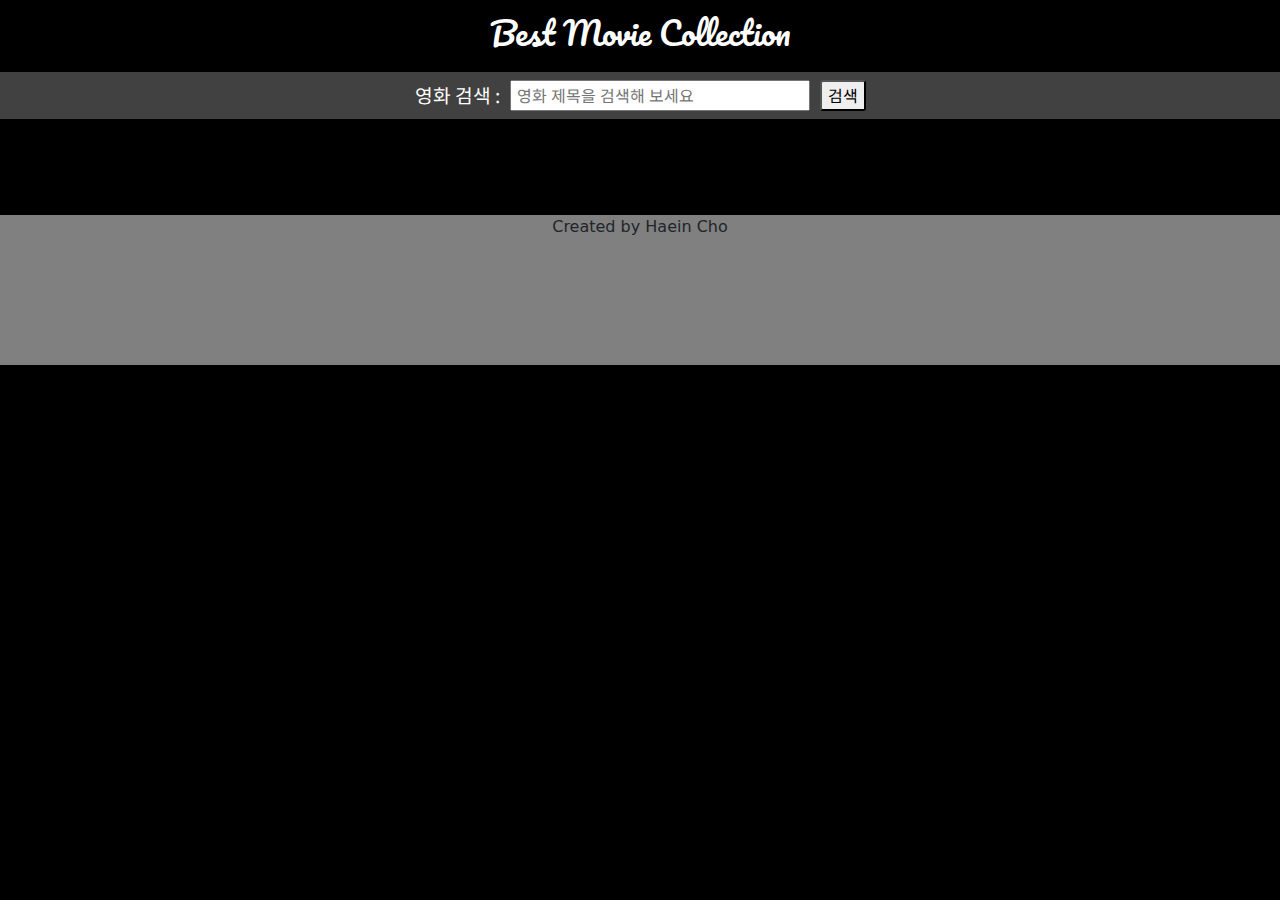
<file: index.html>
<!DOCTYPE html>
<html lang="en">

<head>
  <meta charset="UTF-8">
  <meta name="viewport" content="width=device-width, initial-scale=1.0">
  <title>Best Movie Collection</title>
  <link href="https://cdn.jsdelivr.net/npm/bootstrap@5.3.3/dist/css/bootstrap.min.css" rel="stylesheet"
    integrity="sha384-QWTKZyjpPEjISv5WaRU9OFeRpok6YctnYmDr5pNlyT2bRjXh0JMhjY6hW+ALEwIH" crossorigin="anonymous">

  <link rel="stylesheet" href="style.css">
</head>

<body>
  <header>
    <div class="header">
      <h2>Best Movie Collection</h2>
    </div>
    <div class="search">
      <!-- <div class="container"> -->
      <label for="search-input">영화 검색 :</label>
      <input id="search-input" placeholder="영화 제목을 검색해 보세요">
      <button id="search-btn">검색</button>
      <!-- </div> -->
    </div>
  </header>

  <div class="main">
    <div class="mycards">
      <div class="row">
        <!-- 카드가 추가될 위치 -->
        

      </div>
    </div>
  </div>

  <footer>
    Created by Haein Cho
  </footer>

  <script src="script.js"></script>
</body>

</html>
</file>
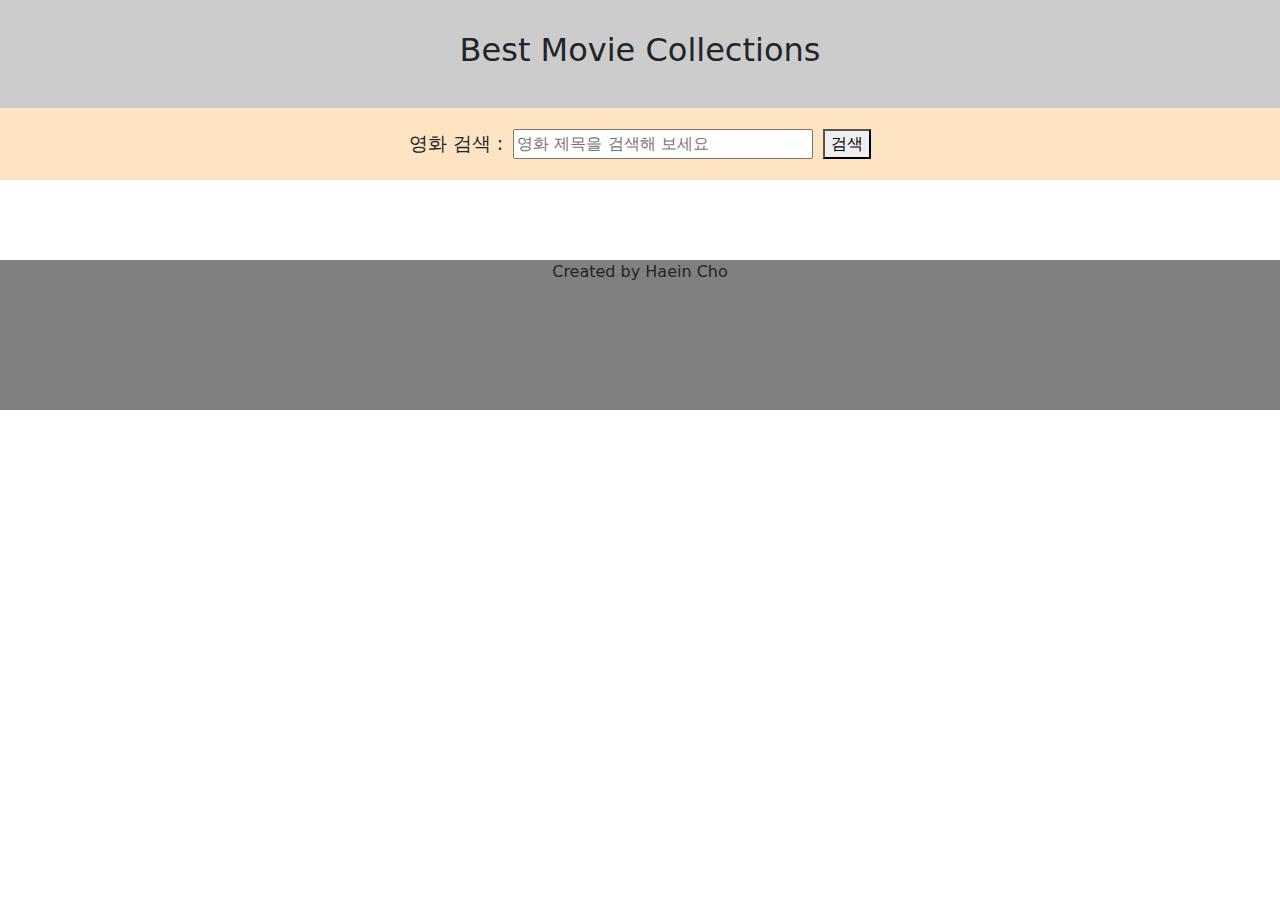
<file: base/index.html>
<!DOCTYPE html>
<html lang="ko">
<head>
  <meta charset="UTF-8">
  <meta name="viewport" content="width=device-width, initial-scale=1.0">
  <title>Best Movie Collections</title>
  <link href="https://cdn.jsdelivr.net/npm/bootstrap@5.3.3/dist/css/bootstrap.min.css" rel="stylesheet" integrity="sha384-QWTKZyjpPEjISv5WaRU9OFeRpok6YctnYmDr5pNlyT2bRjXh0JMhjY6hW+ALEwIH" crossorigin="anonymous">
  
  <link rel="stylesheet" href="style.css">
</head>
<body>
  <header>
    <div class="header">
      <h2>Best Movie Collections</h2>
    </div>
    <div class="search">
      <!-- <div class="container"> -->
        <label for="search-input">영화 검색 :</label>
        <input id="search-input" placeholder="영화 제목을 검색해 보세요">
        <button id="search-btn" >검색</button>
      <!-- </div> -->
    </div>
  </header>
  
  <div class="main">
    <div class="mycards">
      <div class="row row-cols-1 row-cols-md-3 g-4">
        
      </div>
    </div>
  </div>
  
  <footer>
    Created by Haein Cho
  </footer>
  
  <script src="script.js"></script>
</body>
</html>
</file>
<file: style.css>
@import url('https://fonts.googleapis.com/css2?family=Noto+Sans+KR:wght@100..900&family=Noto+Sans:ital,wght@0,100..900;1,100..900&family=Pacifico&display=swap');

body {
  background-color: black;
}

/* header */
header {
  width: 100%;;
  height: 120px;

  display: flex;
  flex-direction: column;
  justify-content: center;

  /* 상단 고정 */
  position: fixed;
  top: 0;
  z-index:1;

}
header .header {
  width: 100%;
  height: 60%;
  margin: 0 auto;

  background-color: black;

  display: flex;
  align-items: center;
  justify-content: center;

  font-family: "Pacifico", sans-serif;
  color: white;
}

header .search {
  width: 100%;
  height: 40%;
  background-color: rgb(65, 65, 65);
  border-bottom: 1px solid black;

  margin: auto;

  display: flex;
  /* flex-direction: row; */
  align-items: center;
  justify-content: center;

  font-family: 'Noto Sans KR', sans-serif;
}
/* header .search {
  display: flex;
  flex-direction: row;
} */
header .search label {
  font-size: larger;
  color: white;
}
header .search input {
  width: 300px;
  margin-left: 10px;
  margin-right: 10px;
  padding-bottom: 2px;
  padding-left: 5px;
}
header .search button {
  text-align: center;
  padding-bottom: 2px;

  border-radius: 3px;
}
/* header .container {
  display: flex;
  flex-direction: row;
}
header .container #labelGetMovie {
  font-size: larger;
}
header .container #getMovie {
  width: 200px;
  margin-left: 10px;
  margin-right: 10px;
}
header .container button {
  text-align: center;
} */





/* main */
.main {
  width: 100%;
  /* margin-top: 20px; */
  /* padding-left: 5%;
  padding-right: 5%; */
  margin-top: 135px; /* 기존 15px + 헤더 높이 120px*/
  margin-bottom: 80px;

  font-family: "Noto Sans", sans-serif;
}

.mycards {
  /* 전체 폭 맞춰주기 */
  width: 90%;
  margin: 0 auto;
}

.mycards .row { 
  /* 기존에 이상한 margin과 padding이 존재해 삭제 */
  padding: 0;
  margin: 0;

  display: flex;
  flex-direction: row;
  /* justify-content: space-around; */
  align-items: center;
}

.mycards .col {
  width: 300px;
  height: 518px;

  /* 의미없는 margin, padding 제거 */
  padding: 0;
  margin: 15px; /* 이상한 margin 조정 및 적절한 간격 조정*/

}


.card-set {
  position: relative; /*.card hover를 위함*/

  width: 300px;
  height: 518px;

  margin: auto;
}



.card {
  width: 300px;
  /* height: 720px; */

  /* display: flex; */
  /* flex-direction: column; */
  /* align-items: center; */
  /* justify-content: center; */

  border-radius: 15px;
  background-color: rgb(65, 65, 65);
  border: none;
  color: black;

  margin: 0 auto;
  /* padding-top: 20px; */

}


.card-img-top {
  object-fit: cover;
  width: 300px;
  border-radius: 20px;
  padding: 20px;
}


.card-title {
  margin: auto;
}
.card-title h5 {
  text-align: center;
}

.card-hover {
  position: absolute;
  top: 0px;

  background-color: transparent;

  width: 300px;
  height: 518px;

  display: flex;
  flex-direction: column;
  align-items: center;
  /* justify-content: center; */

  border-radius: 15px;
  border: none;
  color: black;

  margin: 0 auto;
  padding: 0 20px;
}
.card-hover .card-title {
  color: transparent;
}
.card-hover .card-text {
  width: 100%;
  height: 430px;

  text-align: justify;

  color: transparent;
  padding: 20px 0;

  /* 고정된 크기의 text 상자에 스크롤 넣기 */
  overflow: scroll;
}



.card-set:hover .card-hover{
  background-color: rgba(0, 0, 0, 0.523);
  box-shadow: 0 0 10px gray;
}

.card-set:hover .card-hover .card-title {
  color:white;
}
.card-set:hover .card-hover .card-text {
  color:white;
}
.card-set:hover .card .card-title {
  color: transparent;
}















/* footer */
footer {
  width: 100%;
  height: 150px;
  background-color: grey;

  /* justify-content: center; */
  text-align: center;
}
</file>
<file: base/style.css>
/* header */
header {
  height: 180px;

  display: flex;
  flex-direction: column;
  justify-content: center;
}
header .header {
  width: 100%;
  height: 60%;
  margin: 0 auto;

  background-color: #ccc;

  display: flex;
  align-items: center;
  justify-content: center;

}

header .search {
  width: 100%;
  height: 40%;
  background-color: bisque;
  margin: auto;

  display: flex;
  /* flex-direction: row; */
  align-items: center;
  justify-content: center;
}
/* header .search {
  display: flex;
  flex-direction: row;
} */
header .search label {
  font-size: larger;
}
header .search input {
  width: 300px;
  margin-left: 10px;
  margin-right: 10px;
}
header .search button {
  text-align: center;
}
/* header .container {
  display: flex;
  flex-direction: row;
}
header .container #labelGetMovie {
  font-size: larger;
}
header .container #getMovie {
  width: 200px;
  margin-left: 10px;
  margin-right: 10px;
}
header .container button {
  text-align: center;
} */





/* main */
.main {
  width: 100%;
  /* margin-top: 20px; */
  /* padding-left: 5%;
  padding-right: 5%; */
  margin-bottom: 80px;
}

.mycards {
  /* 전체 폭 맞춰주기 */
  width: 90%;
  margin: 0 auto;

  /* display: flex;
  flex-direction: row;
  justify-content: space-around;
  align-items: center; */
}

.mycards .row { 
  /* 기존에 이상한 margin과 padding이 존재해 삭제 */
  padding: 0;
  margin: 0;

  /* display: flex;
  flex-direction: row;
  justify-content: space-around;
  align-items: center; */
}

.mycards .col {
  /* 의미없는 margin, padding 제거 */
  padding: 0;
  margin-top: 15px; /* 이상한 margin 조정 및 적절한 간격 조정*/
  margin-bottom: 15px;
}

.card {
  width: 300px;
  height: 720px;

  display: flex;
  flex-direction: column;
  align-items: center;
  /* justify-content: center; */

  border-radius: 30px;
  background-color: antiquewhite;
  border: none;
  color: black;

  margin: 0 auto;
  /* padding-top: 20px; */
}

.card-img-top {
  object-fit: cover;
  width: 300px;
  border-radius: 20px;
  padding: 20px;
}

.card-body {
  /* position:relative; */

  width: 100%;
  /* height: 280px; */

  padding: 0 20px 20px 20px;

  /* border: blanchedalmond 2px solid; */
  /* border-radius: 20px; */
}

.card-title {
  margin-top: 10px;
  height: 50px;
  font-size: 18px;
}

.card-text {
  /* position: absolute; */
  /* bottom: 30px; */
  width: 100%;

  text-align: justify;

  /* height: 200px; */
  color: black;
}




/* footer */
footer {
  width: 100%;
  height: 150px;
  background-color: grey;

  text-align: center;
}
</file>
